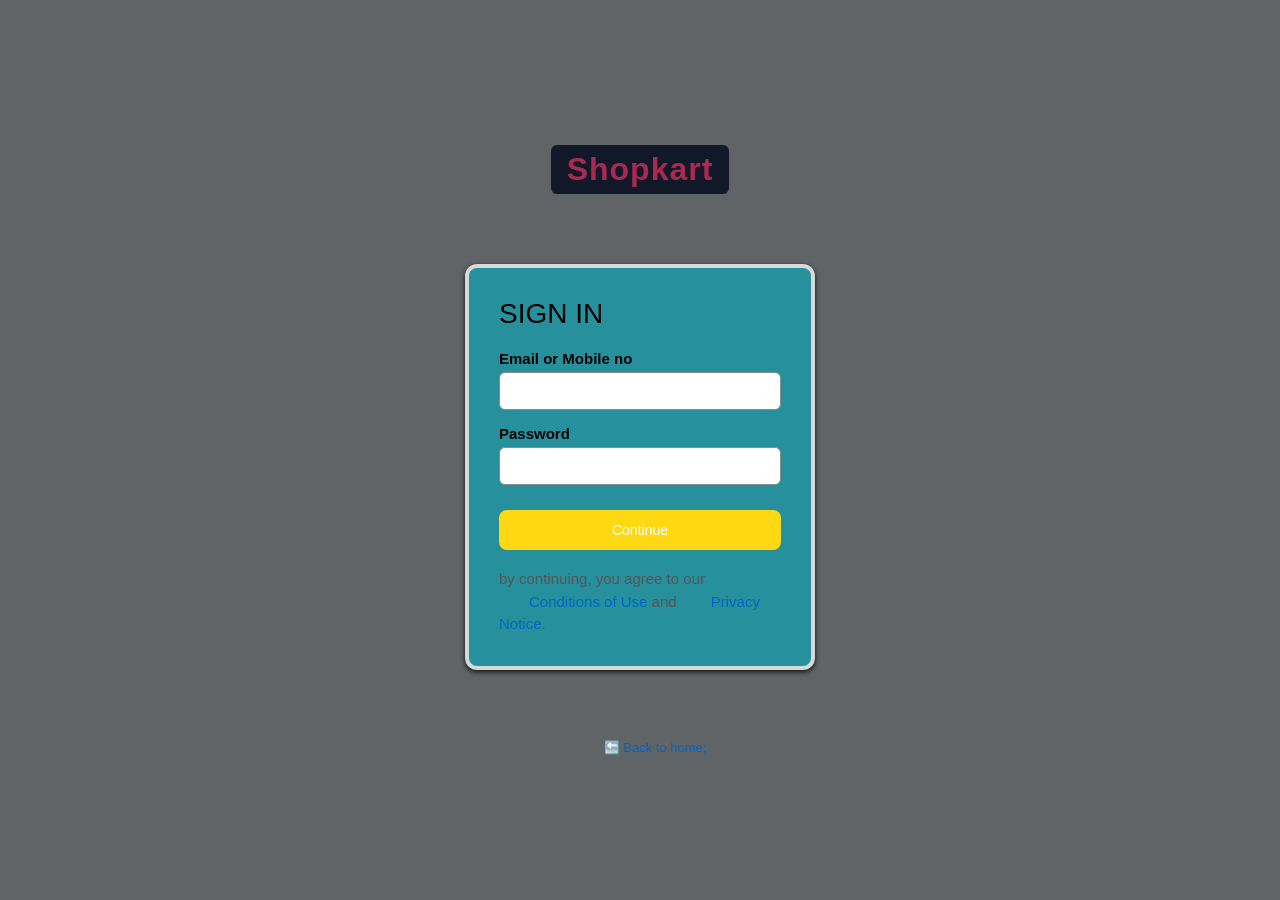
<file: Login.html>
<!DOCTYPE html>
<html lang="en">
<head>
    <meta charset="UTF-8">
    <meta name="viewport" content="width=device-width, initial-scale=1.0">
    <title>sign in page</title>
    <link rel="stylesheet" href="style.css">
</head>
<body class="login-page">
     <h1 class="brand-name"><span>Shopkart</span></h1>
    <div class="login-box"> 
<h2> SIGN IN</h2>
 <form action="#" method="POST">
    <div class="input-group">
        <label for="email">Email or Mobile no</label>
        <input type="text" id="email" required>
    </div>
    <div class="input-group">
        <label for="password">Password</label>
        <input type="password" id="password" required>
    </div>
    <button type="submit" class="submit-btn">Continue</button>
   </form>

     <p class="term">
        by continuing, you agree to our <a href="#">Conditions of Use </a>and <a href="#">Privacy Notice</a>.
     </p>
</div>
    <div class="back-home">
        <a href="index.html">🔙 Back to home;</a>
    </div>
</body>
</html>
</file>
<file: style.css>
* {
  margin: 0;
  font-family: Arial;
  border: border-box;
}
html{
  scroll-behavior: smooth;
}

.navbar {
  height: 60px;
  background-color: #0f1111;
  color: white;
  display: flex;
  align-items: center;
  justify-content: space-evenly;
}

.nav-logo {
  height: 50px;
  width: auto;
  padding: 0.10px;
}
.logo {
  /* background-image: url(White-Amazon-Logo-PNG-HD-Quality\ \(1\).png); */
  font-size:2rem;
  background-size: cover;
  height: 100%;
  width: 100%;
  display: flex;
  color: #a82a52;
  align-items: center;
  justify-content: center;
}

.border {
  border: 1.5px solid transparent;
}
.border:hover {
  border: 1.5px solid white;
}

/** box2 **/

.add-first {
  color: #cccccc;
  font-size: 0.85rem;
  margin-left: 15px;
}
.add-sec {
  font-size: lrem;
  margin: 3px;
}
.add-icon {
  display: flex;
  align-items: center;
}

/* box 3 */

.nav-search {
  display: flex;
  /* justify-content: space-evenly; */

  width: 620px;
  height: 48px;
}
.search-select {
  background-color: #f3f3f3;
  width: 50px;
  text-align: center;
  border-bottom-left-radius: 4px;
  border-top-left-radius: 4px;
  border: none;
}
.search-input {
  width: 100%;
  font-size: 1rem;
  border: none;
  outline: none;
}

.search-icon {
  width: 45px;
  display: flex;
  justify-content: center;
  align-items: center;
  font-size: 1.2rem;
  background-color: #a82a52;
  border-top-right-radius: 4px;
  border-bottom-right-radius: 4px;
  color: #0f1111;
}

.nav-search:hover {
  border: 2px solid orange;
}

/* box 4 */



span {
  font-size: 0.7rem;
}

.sec-line {
  font-size: 0.85rem;
  font-weight: 700;
}

.signin-link{
  text-decoration: none;
  color: inherit;
  display: flex;
}
/* BOx 6 */

.nav-cart i {
  font-size: 30px;
}
.nav-cart {
  font-size: 0.85rem;
  font-weight: 700;
}

/* Panel */

.panel {
  height: 40px;
  background-color: #222f3d;
  display: flex;
  color: white;
  align-items: center;
  justify-content: space-evenly;
}

.panel-ops {
  width: 70%;
  font-size: 0.85rem;
  display: flex;
}

a {
  margin-left: 30px;
  color: white;
  text-decoration: none;
}

.panel-deals {
  font-size: 0.8rem;
  font-weight: 700;
  cursor: pointer;
}

/* hero section */

.hero-section {
  background-image: url('hero\ image.jpg');
  background-size: cover;
  height: 340px;
  display: flex;
  justify-content: center;
  align-items: flex-end;
}

.hero-msg {
  background-color: white;
  color: black;
  height: 40px;
  display: flex;
  align-items: center;
  justify-content: center;
  font-size: 0.85rem;
  width: 90%;
  margin-bottom: 25px;
}

.hero-msg a {
  color: #007185;
}

/** shop-section **/

.shop-section {
  display: flex;
  flex-wrap: wrap;
  justify-content: space-evenly;
  background-color: #e2e7e6;
}

.box {
  height: 380px;
  width: 23%;
  background-color: white;
  padding: 20px 0px 35px;
  margin-top: 15px;
}

.box-img {
  height: 320px;
  background-size: cover;
  margin-top: 1rem;
  margin-bottom: 1rem;
}

.box-content {
  margin-left: 10px;
  margin-right: 10px;
}

.box-content p {
  color: #007185;
  padding: 3px;
}

.child-shop {
  display: flex;
  flex-wrap: wrap;
  padding: 5px 0px 48px;
  justify-content: space-evenly;
  background-color: white;
}

.child {
  height: 126px;
  width: 135px;
  margin-top: 25px;
  background-color: white;
}

.child-img {
  height: 110px;
  width: 135px;
  background-size: cover;
}

 /* image slider */

 .slider-container{
  position: relative;
  width: 100%;
  height: 350px;
  margin: 0;
  overflow: hidden;
  
   box-shadow: 0 4px 15px rgba(0, 0, 0, 0.2);
 }

 .slider{
  width: 100%;
  height: 100%;
  position: relative;
 }

 .slide{
  width: 100%;
  height: 100%;
  object-fit: contain;
  position: absolute;
  top: 0  ;
  left: 0;
  opacity: 0;
  transition: opacity 0.5s ease-in-out;
 }

 .slide.active{
  opacity: 1;
 }

 .slider-btn{
  position: absolute;
  top: 50%;
  transform: translateY(-50%);
  background: transparent;
  color: #a5a6b8;
  border: none;
  font-size: 42px;
  font-weight: 300;
  padding: 0 10px;
  cursor: pointer;
  z-index: 10;
  box-shadow: none;
  
  transition: color 0.3s ease, transform 0.2s ease;
 }

 .prev-btn {
  left: 15px;
}

.next-btn {
  right: 15px;
}


/* Sign in Section */

.signin-section{
width: 100%;
margin: 15px;
background-color: white;
border-top: 1px solid #e2e7e6;
border-bottom: 1px solid #e2e7e6;
padding: 30px 0;
text-align: center;
border-top: 5px solid black;
}
.signin-content {
  display: flex;
  flex-direction: column;
  align-items: center;
  gap: 10px;
}

.signin-content p{
  font-size: 0.85rem;
  color:#000;
  margin-bottom: 8px;
}

.signin-btn{
  background-color: #ffd814;
  border: 1px solid #fcd200;
  border-radius: 6px;
  width: 230px;
  height: 32px;
font-size: 0.8rem;
font-weight: 600;
cursor: pointer;
box-shadow: 0 2px 5px rgba(233, 217, 217, 0.5);
margin-bottom: 8px;
}
.signin-btn:hover{
  background-color: #f7ca00;
}
.signin-content .new-cust{
  font-size: 0.75rem;
}
.signin-content .new-cust a {
  color: #007185;
  text-decoration: none ;
}

.signin-content .new-cust a:hover {
  text-decoration: underline;
  color: #c7511f;
}

/** footer **/
footer {
  margin: 15px;
}

.foot-panel1 {
  background-color: #37475a;
  color: white;
  height: 50px;
  display: flex;
  justify-content: center;
  align-items: center;
  font-size: 1rem;
}

.foot-panel2 {
  padding-top: 35px ;
  background-color: #222f3d;
  color: white;
  height: 300px;
  display: flex;
  justify-content: space-evenly;
}

ul {
  margin-top: 20px;
}

ul a {
  display: block;
  font-size: 0.85rem;
  margin-top: 10px;
  color: #dddd;
}

.foot-panel3 {
  background-color: #222f3d;
  border-top: 0.5px solid black;
  height: 70px;
  color: #a82a52;
  font-size: 3rem;
  display: flex;
  justify-content: center;
  align-items: center;
  
}

.foot-panel4 {
  background-color: #0f1111;
  color: white;
  height: 80px;
  font-size: 0.7rem;
  text-align: center;
}

.pages {
  font-size: 0.7rem;
  text-align: center;
  padding-top: 25px;
}

.copyright {
  padding-top: 5px;
}

 /* Login Section  */

 body.login-page{
  margin: 0;
  min-height: 100vh;
  display: flex;
  flex-direction: column;
  justify-content: center;
  align-items: center;
  background-color: #606467;
  position:relative;
  overflow: hidden;
  font-family: Arial, sans-serif;
 }
 .brand-name{
  
  text-align: center;
  margin-bottom: 20px;
 }
 .brand-name span{
  color:#a82a52 ;
  background-color: #111827;
  font-size: 32px;
  padding: 6px 16px;
  border-radius: 6px;
  letter-spacing: 1px;
  display: inline-block;
 }
 
 
 .login-box{
  width: 90%;
  max-width: 350px;
  margin: 50px auto;
  padding: 30px;
  border: 4px solid #d5d9d9;
  border-radius: 12px;
  background-color: #26919d;
  box-shadow: 0 2px 5px rgba(0,0,0,0.85);
  box-sizing: border-box;
 }

  .input-group input{
    width: 100%;
    height: 38px;
    padding:6px 10px;
    border: 1px solid #888c8c;
    border-radius: 6px;
    outline: none;
    box-sizing: border-box;
  }


 .login-box h2{
  font-size: 28px;
  font-weight: 500;
  margin-bottom:20px;
 }

 .input-group{
  margin-bottom: 15px;
 }

 .input-group label{
 display: block;
 font-size: 15px;
 font-weight: bold;
 margin-bottom: 5px;
 }

 .input-group input:focus{
  border-color: #e77600;
  box-shadow: 0 0 3px 2px rgba(228, 121, 17, 0.5);
 }

 /* button style */

 .submit-btn{
  width: 100%;
  height: 40px;
   color: white;
   border: none;

  background-color: #ffd814;
  border-radius: 8px;
  padding: 9px;
  font-size: 14px;
  cursor: pointer;
  margin-top: 10px;
 }

 .submit-btn:hover{
   background-color: #4f46e5;
 }


   /* terms & Conditionws */

   .term {
    font-size: 15px;
    margin-top: 18px;
    line-height: 1.5;
    color: #555;
   }

   .term a {
    color: #0066c0;
    text-decoration: none;
   }

   .term a:hover{
    text-decoration: underline;
   }

   
   /* back to home */
.back-home{
  text-align: center;
  margin-top: 20px;
  font-size: 13px;
}
 

.back-home a{
  color: #0066c0;
  text-decoration: none;
}
  
.back-home a:hover {
  text-decoration: underline;
}


/* --- MOBILE RESPONSIVE FIX (No Design Change) --- */

@media (max-width: 900px) {
    /* 1. Navbar ko adjust kiya taaki items niche shift ho sakein */
    .navbar {
        flex-wrap: wrap;
        height: auto;
        padding: 10px;
    }

    /* 2. Search bar ko fixed width (620px) se hatakar flexible banaya */
    .nav-search {
        width: 100%;
        order: 3; /* Search bar ko mobile par niche shift kar diya */
        margin-top: 10px;
    }

    /* 3. Panel (Below Navbar) ko mobile par scrollable banaya */
    .panel-ops {
        width: 100%;
        overflow-x: auto; /* Agar menu bada ho toh side scroll hoga, layout break nahi hoga */
        white-space: nowrap;
        padding: 10px 0;
    }

    /* 4. Shop Section ke boxes ko 23% ki jagah full width ya 45% kiya */
    .box {
        width: 45%; /* Ek line mein 2 box aayenge */
        margin-bottom: 20px;
    }

    /* 5. Hero Section ki height kam ki mobile ke liye */
    .hero-section {
        height: 250px;
    }

    /* 6. Footer panels ko column mein kiya taaki text na katte */
    .foot-panel2 {
        flex-wrap: wrap;
        height: auto;
        padding-bottom: 20px;
    }

    ul {
        width: 45%; /* Footer links 2 columns mein dikhenge */
        margin-left: 10px;
    }
}

@media (max-width: 500px) {
    /* Bahut chote phones ke liye ek line mein 1 hi box dikhega */
    .box {
        width: 95%;
    }
    
    .nav-logo, .nav-cart, .add-icon {
        margin-bottom: 5px;
    }
}

@media screen and (max-width: 600px) {
   body.login-page{
    padding: 15px;
   }
   .login-box{
    width: 92%;
    padding: 20px 15px;
   }

   .brand-name span {
    font-size: 22px;
    padding: 5px 12px;
   }

   .login-box h2{
    font-size: 20px;
   }

   .submit-btn{
    padding: 12px;
    font-size: 15px;
   }
}
</file>
